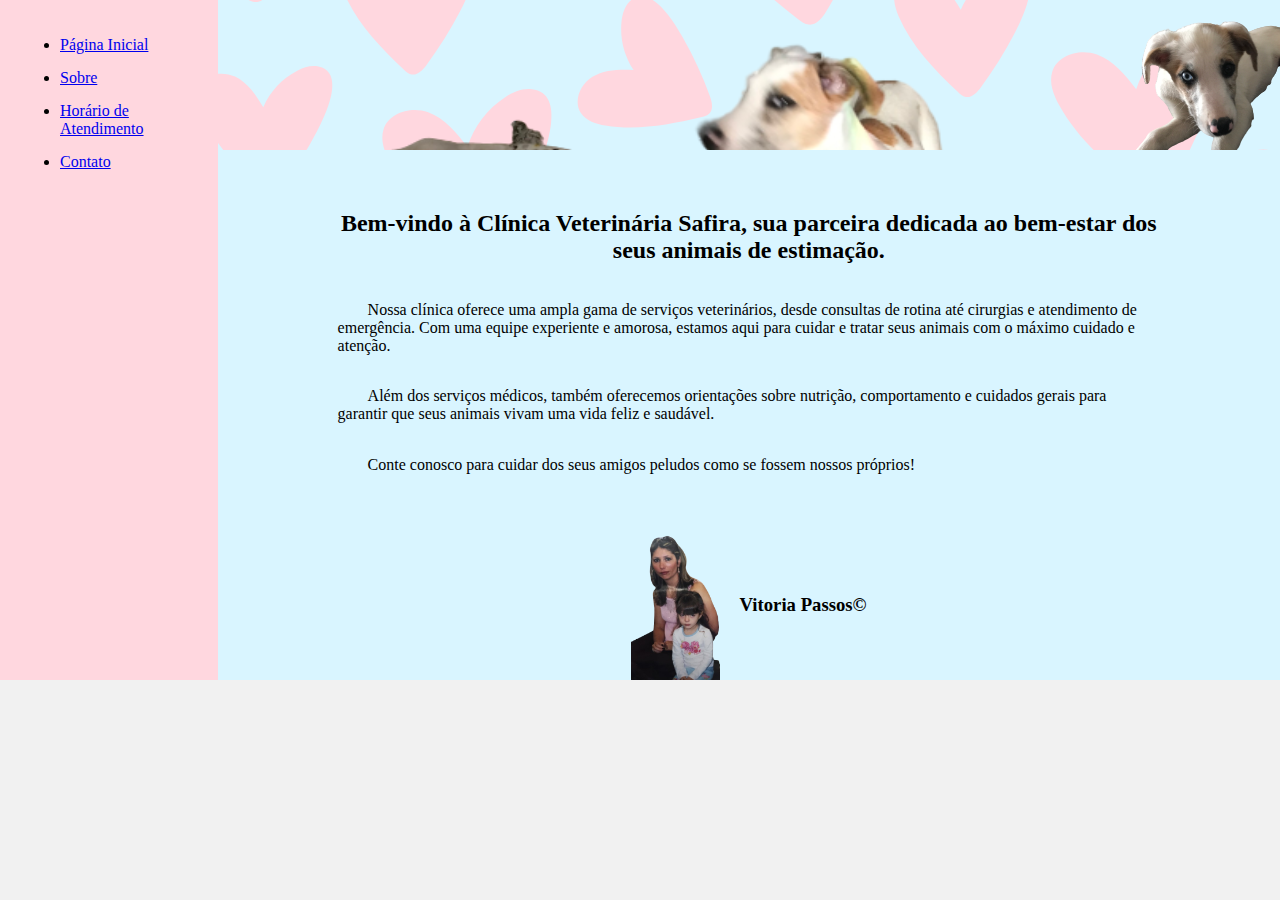
<file: pages/index.html>
<!DOCTYPE html>
<html lang="en">
<head>
    <meta charset="UTF-8">
    <meta http-equiv="X-UA-Compatible" content="IE=edge">
    <meta name="viewport" content="width=device-width, initial-scale=1.0">
    <title>AuAu</title>
    <link rel="stylesheet" href="/base.css">
</head>
<body>
    <div class="wrapper">
        <div class="menu">
            <ul>
                <li><a href="/pages/index.html">Página Inicial</a></li>
                <li><a href="/pages/about.html">Sobre</a></li>
                <li><a href="/pages/schedule.html">Horário de Atendimento</a></li>
                <li><a href="/pages/contact.html">Contato</a></li>
            </ul>
        </div>

        <div class="main">
            <div class="header">
                <img src="/images/fundoSafira.png" alt="Varias fotos da cachorra Safira">
            </div>
    
            <div class="content">
                <h2>Bem-vindo à Clínica Veterinária Safira, sua parceira dedicada ao bem-estar dos seus animais de estimação.</h2>
                <p>Nossa clínica oferece uma ampla gama de serviços veterinários, desde consultas de rotina até cirurgias e atendimento de emergência. 
                    Com uma equipe experiente e amorosa, estamos aqui para cuidar e tratar seus animais com o máximo cuidado e atenção.</p>
                <p>Além dos serviços médicos, também oferecemos orientações sobre nutrição, comportamento e cuidados gerais para garantir que seus animais vivam uma vida feliz e saudável.</p>
                <p>Conte conosco para cuidar dos seus amigos peludos como se fossem nossos próprios!</p>


            </div>
    
            <div class="footer">
                    <img src="/images/vitoria-logo.png" alt="vitoria logo">
                    <h3>Vitoria Passos©</h3>
            </div>
        </div>
    </div>
</body>
</html>
</file>
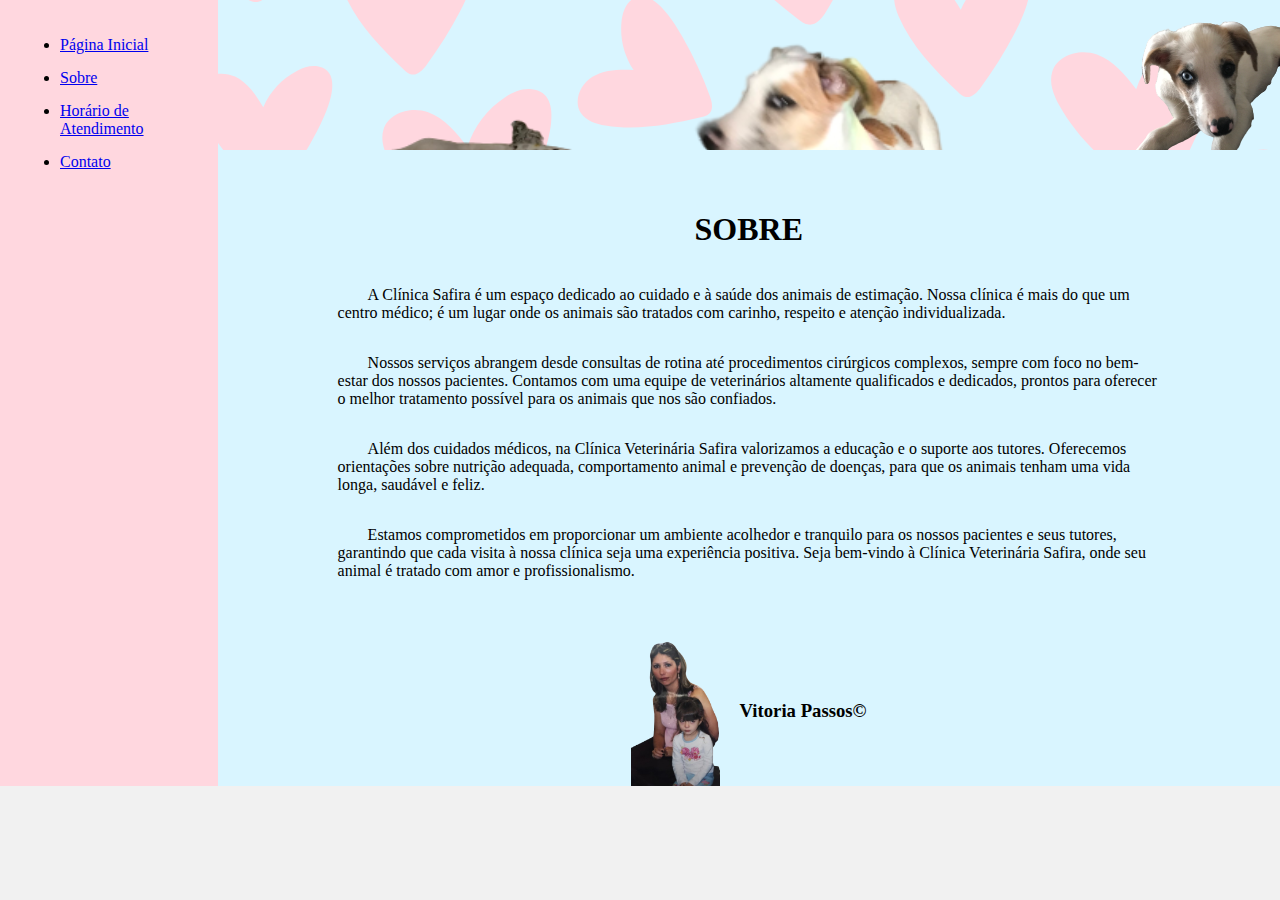
<file: pages/about.html>
<!DOCTYPE html>
<html lang="en">
<head>
    <meta charset="UTF-8">
    <meta http-equiv="X-UA-Compatible" content="IE=edge">
    <meta name="viewport" content="width=device-width, initial-scale=1.0">
    <title>AuAu</title>
    <link rel="stylesheet" href="/base.css">
</head>
<body>
    <div class="wrapper">
        <div class="menu">
            <ul>
                <li><a href="/pages/index.html">Página Inicial</a></li>
                <li><a href="/pages/about.html">Sobre</a></li>
                <li><a href="/pages/schedule.html">Horário de Atendimento</a></li>
                <li><a href="/pages/contact.html">Contato</a></li>
            </ul>
        </div>

        <div class="main">
            <div class="header">
                <img src="/images/fundoSafira.png" alt="Varias fotos da cachorra Safira">
            </div>
    
            <div class="content">
                <h1>SOBRE</h1>
                <p>A Clínica Safira é um espaço dedicado ao cuidado e à saúde dos animais de estimação. Nossa clínica é mais do que um centro médico; é um lugar onde os animais são tratados com carinho, respeito e atenção individualizada.</p>
                <p>Nossos serviços abrangem desde consultas de rotina até procedimentos cirúrgicos complexos, sempre com foco no bem-estar dos nossos pacientes. Contamos com uma equipe de veterinários altamente qualificados e dedicados, prontos para oferecer o melhor tratamento possível para os animais que nos são confiados.</p>
                <p>Além dos cuidados médicos, na Clínica Veterinária Safira valorizamos a educação e o suporte aos tutores. Oferecemos orientações sobre nutrição adequada, comportamento animal e prevenção de doenças, para que os animais tenham uma vida longa, saudável e feliz.</p>
                <p>Estamos comprometidos em proporcionar um ambiente acolhedor e tranquilo para os nossos pacientes e seus tutores, garantindo que cada visita à nossa clínica seja uma experiência positiva. Seja bem-vindo à Clínica Veterinária Safira, onde seu animal é tratado com amor e profissionalismo.</p>
            </div>
    
            <div class="footer">
                    <img src="/images/vitoria-logo.png" alt="vitoria logo">
                    <h3>Vitoria Passos©</h3>
            </div>
        </div>
    </div>
</body>
</html>
</file>
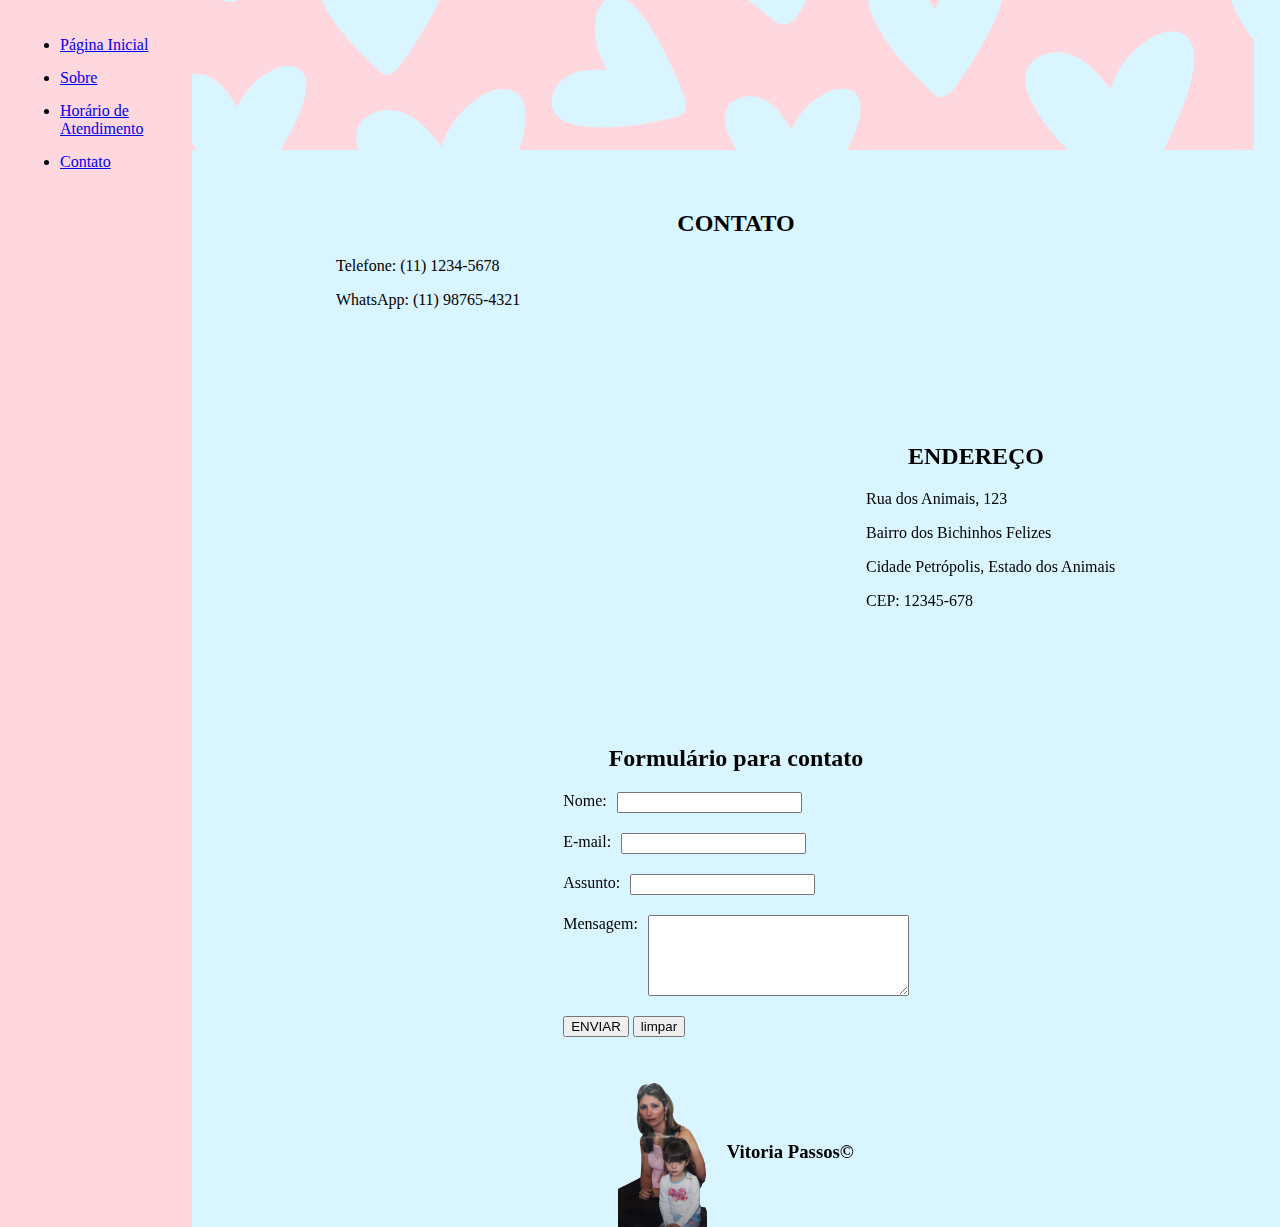
<file: pages/contact.html>
<!DOCTYPE html>
<html lang="en">
<head>
    <meta charset="UTF-8">
    <meta http-equiv="X-UA-Compatible" content="IE=edge">
    <meta name="viewport" content="width=device-width, initial-scale=1.0">
    <title>AuAu</title>
    <link rel="stylesheet" href="/base.css">
</head>
<body>
    <div class="wrapper">
        <div class="menu">
            <ul>
                <li><a href="/pages/index.html">Página Inicial</a></li>
                <li><a href="/pages/about.html">Sobre</a></li>
                <li><a href="/pages/schedule.html">Horário de Atendimento</a></li>
                <li><a href="/pages/contact.html">Contato</a></li>
            </ul>
        </div>

        <div class="main">
            <div class="header">
                <img src="/images/fundo rosa.png" alt="Varias fotos da cachorra Safira">
            </div>
    
            <div class="content">
                    <div class="contact_number">
                        <h2>CONTATO</h2>
                        <p>Telefone: (11) 1234-5678</p>
                        <p>WhatsApp: (11) 98765-4321</p>
                    </div>
                    <div class="contact">
                        <iframe src="https://www.google.com/maps/embed?pb=!1m18!1m12!1m3!1d235939.56038231915!2d-43.47833729656345!3d-22.48332719952365!2m3!1f0!2f0!3f0!3m2!1i1024!2i768!4f13.1!3m3!1m2!1s0x99007e82d9236f%3A0xa9241871d369007a!2sPetr%C3%B3polis%20-%20Cascatinha%2C%20Petr%C3%B3polis%20-%20RJ!5e0!3m2!1spt-BR!2sbr!4v1709149764272!5m2!1spt-BR!2sbr" width="400" height="300" style="border:0;" allowfullscreen="" loading="lazy" referrerpolicy="no-referrer-when-downgrade"></iframe> 
                    <div class="location">
                        <h2>ENDEREÇO</h2>
                        <p>Rua dos Animais, 123</p>
                        <p>Bairro dos Bichinhos Felizes</p>
                        <p>Cidade Petrópolis, Estado dos Animais</p>
                        <p>CEP: 12345-678</p>
                    </div>
                </div>
                <h2>Formulário para contato</h2>
                <form action="POST">
                    <div class="forms">
                        <label for="name">Nome:</label>
                        <input type="text" name="name" id="name">
                    </div>
                    <div class="forms">
                        <label for="email">E-mail:</label>
                        <input type="email" name="email" id="email">
                    </div>
                    <div class="forms">
                        <label for="subject">Assunto:</label>
                        <input type="text" name="subject" id="subject">
                    </div>
                    <div class="forms">
                        <label for="message">Mensagem:</label>
                        <textarea name="message" id="message" cols="30" rows="5"></textarea>
                    </div>
                    <div class="button">
                        <button type="submit">ENVIAR</button>
                        <button type="reset">limpar</button>
                    </div>
                </form>
            </div>
    
            <div class="footer">
                    <img src="/images/vitoria-logo.png" alt="vitoria logo">
                    <h3>Vitoria Passos©</h3>
            </div>
        </div>
    </div>
</body>
</html>
</file>
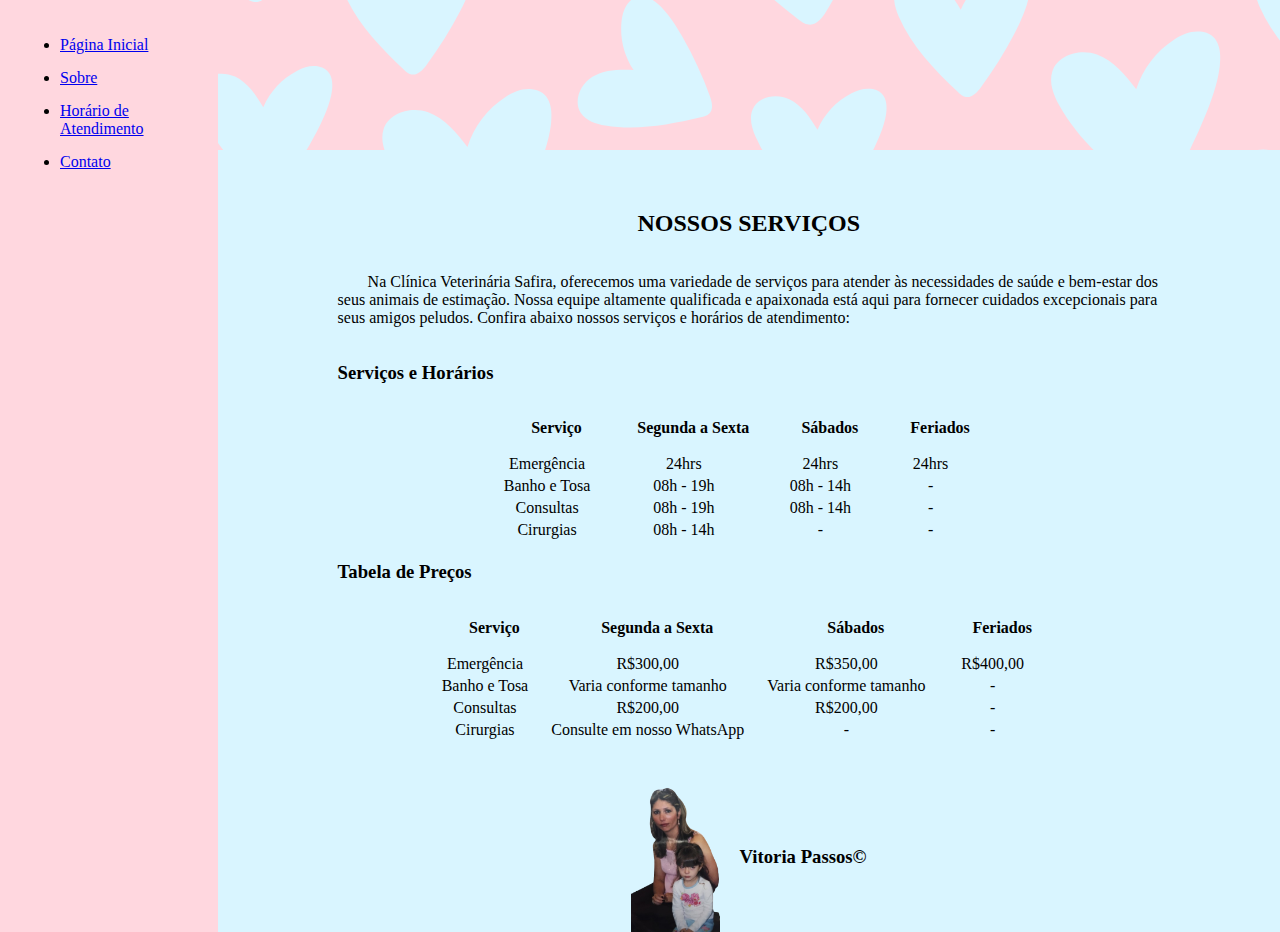
<file: pages/schedule.html>
<!DOCTYPE html>
<html lang="en">
<head>
    <meta charset="UTF-8">
    <meta http-equiv="X-UA-Compatible" content="IE=edge">
    <meta name="viewport" content="width=device-width, initial-scale=1.0">
    <title>AuAu</title>
    <link rel="stylesheet" href="/base.css">
</head>
<body>
    <div class="wrapper">
        <div class="menu">
            <ul>
                <li><a href="/pages/index.html">Página Inicial</a></li>
                <li><a href="/pages/about.html">Sobre</a></li>
                <li><a href="/pages/schedule.html">Horário de Atendimento</a></li>
                <li><a href="/pages/contact.html">Contato</a></li>
            </ul>
        </div>

        <div class="main">
            <div class="header">
                <img src="/images/fundo rosa.png" alt="Varias fotos da cachorra Safira">
            </div>
    
            <div class="content">
                <h2>NOSSOS SERVIÇOS</h2>
                <p>Na Clínica Veterinária Safira, oferecemos uma variedade de serviços para atender às necessidades de saúde e bem-estar dos seus animais de estimação. Nossa equipe altamente qualificada e apaixonada está aqui para fornecer cuidados excepcionais para seus amigos peludos. Confira abaixo nossos serviços e horários de atendimento:</p>
                <h3>Serviços e Horários</h3>
                <table>
                    <tr>
                        <th><strong>Serviço</strong></th>
                        <th><strong>Segunda a Sexta</strong></th>
                        <th><strong>Sábados</strong></th>
                        <th><strong>Feriados</strong></th>
                    </tr>
                    <tr>
                        <td>Emergência</td>
                        <td>24hrs</td>
                        <td>24hrs</td>
                        <td>24hrs</td>
                    </tr>
                    <tr>
                        <td>Banho e Tosa</td>
                        <td>08h - 19h</td>
                        <td>08h - 14h</td>
                        <td>-</td>
                    </tr>
                    <tr>
                        <td>Consultas</td>
                        <td>08h - 19h</td>
                        <td>08h - 14h</td>
                        <td>-</td>
                    </tr>
                    <tr>
                        <td>Cirurgias</td>
                        <td>08h - 14h</td>
                        <td>-</td>
                        <td>-</td>
                    </tr>
                </table>
                <h3>Tabela de Preços</h3>
                <table>
                    <tr>
                        <th><strong>Serviço</strong></th>
                        <th><strong>Segunda a Sexta</strong></th>
                        <th><strong>Sábados</strong></th>
                        <th><strong>Feriados</strong></th>
                    </tr>
                    <tr>
                        <td>Emergência</td>
                        <td>R$300,00</td>
                        <td>R$350,00</td>
                        <td>R$400,00</td>
                    </tr>
                    <tr>
                        <td>Banho e Tosa</td>
                        <td>Varia conforme tamanho</td>
                        <td>Varia conforme tamanho</td>
                        <td>-</td>
                    </tr>
                    <tr>
                        <td>Consultas</td>
                        <td>R$200,00</td>
                        <td>R$200,00</td>
                        <td>-</td>
                    </tr>
                    <tr>
                        <td>Cirurgias</td>
                        <td>Consulte em nosso WhatsApp</td>
                        <td>-</td>
                        <td>-</td>
                    </tr>
                </table>


            </div>
    
            <div class="footer">
                    <img src="/images/vitoria-logo.png" alt="vitoria logo">
                    <h3>Vitoria Passos©</h3>
            </div>
        </div>
    </div>
</body>
</html>
</file>
<file: base.css>
html, body {
    margin: 0;
}
body {
    background-color: #f1f1f1;
    display: flex;
    justify-content: center;
}

p{
    text-indent: 30px;
    font-size: medium;
    text-align: left;
}

.content h2,h1{
    text-align: center;
}

.wrapper {
    width: 100vw;
    display: flex;
    margin: 0 auto;
    background-color: #D9F5FF;
}
.main {
    display: flex;
    flex-flow: column;
    width: 85%;
}
.menu {
    width: 15%;
    background-color: #FFD7DF;
    padding: 20px 20px 0px;
}

.menu ul{
    display: grid;
    gap: 15px;
}

.header {
    max-height: 150px;
    width: 83vw;
    overflow: hidden; /* oculta qualquer parte da imagem que não caiba na div */
    position: relative;
}

.content {
    display: grid;
    min-height: 300px;
    padding: 40px 120px;
    align-items: center;
    justify-content: center;
}

.contact{
    display: flex;
    padding: 50px;
    align-items: center;
    justify-content: center;
    gap: 80px;
}

.location{
    width: 280px;
}

form{
    display: grid;
    align-items: center;
    justify-content: center;
    gap: 20px;
}

.forms{
    display: flex;
    align-items: top;
    justify-content: left;
    gap: 10px;
}

table{
    display: flex;
    justify-content: center;
    text-align: center;
}

th{
    padding: 15px 25px;
}

td{
    padding-right: 20px;
}

.footer {
    display: flex;
    gap: 20px;
    align-items: center;
    justify-content: center;
    
}

.footer img{
    height: 150px;
    max-height: 150px;
}
</file>
